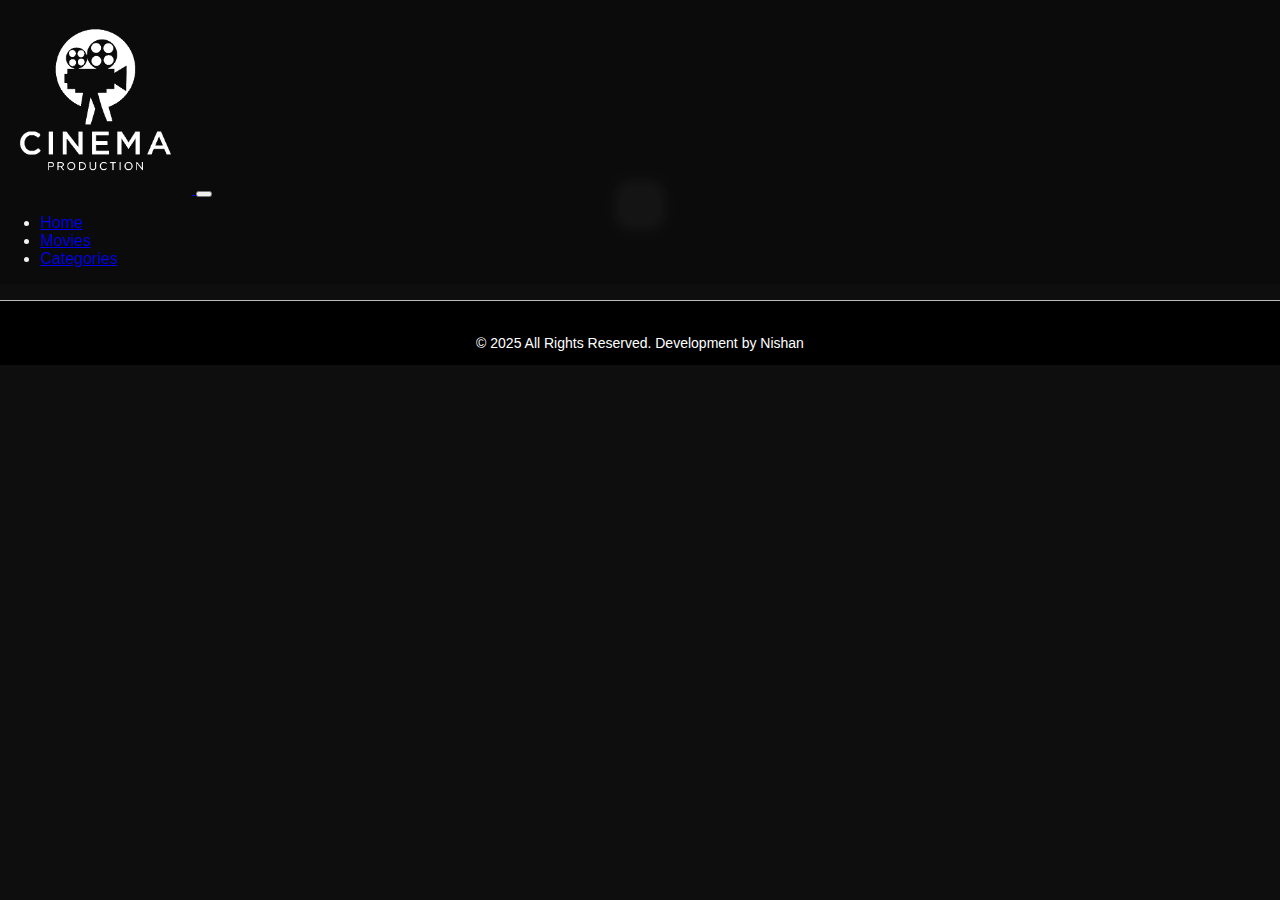
<file: movie.html>
<!DOCTYPE html>
<html lang="en">

<head>
    <meta charset="UTF-8">
    <meta name="viewport" content="width=device-width, initial-scale=1.0">
    <title>Movie Details</title>
    <link href="https://cdn.jsdelivr.net/npm/bootstrap@5.3.8/dist/css/bootstrap.min.css" rel="stylesheet"
        integrity="sha384-sRIl4kxILFvY47J16cr9ZwB07vP4J8+LH7qKQnuqkuIAvNWLzeN8tE5YBujZqJLB" crossorigin="anonymous">
    <link rel="stylesheet" href="assets/css/style.css">
</head>

<body>
    <!-- HEADER -->
    <header>
        <nav class="navbar navbar-expand-lg navbar-dark container">
            <a class="navbar-brand" href="index.html">
                <img src="assets/images/logo.png" alt="Logo">
            </a>

            <button class="navbar-toggler" type="button" data-bs-toggle="collapse" data-bs-target="#navbarMenu">
                <span class="navbar-toggler-icon"></span>
            </button>

            <div class="collapse navbar-collapse" id="navbarMenu">
                <ul class="navbar-nav ms-auto gap-5">
                    <li class="nav-item"><a class="nav-link text-white" href="index.html">Home</a></li>
                    <li class="nav-item"><a class="nav-link text-white" href="#movies-section">Movies</a></li>
                    <li class="nav-item"><a class="nav-link text-white" href="#">Categories</a></li>
                </ul>
            </div>
        </nav>
    </header>

    <!-- <header class="header">
        <h1 class="logo">Movie Explorer</h1>
        <button class="btn secondary" onclick="goHome()">⬅ Back to Home</button>
    </header> -->

    <section class="movie-details-container">
        <div id="movieDetails" class="movie-details-card"></div>
    </section>

    <!-- <div>
        <button class="btn secondary" onclick="goHome()">⬅ Back to Home</button>
    </div>
    <script>
        function goHome() {
            window.location.href = "index.html";
        }
    </script> -->

    <footer class="footer-bar">
        <p>© 2025 All Rights Reserved. Development by Nishan</p>
    </footer>
    
    <script src="assets/js/app.js"></script>
    <script src="assets/js/movie.js"></script>

</body>

</html>
</file>
<file: assets/css/style.css>
/* General */
body {
    margin: 0;
    padding: 0;
    background: #0e0e0e;
    color: #f2f2f2;
    font-family: Arial, sans-serif;
}

header {
    position: fixed;
    top: 0;
    width: 100%;
    z-index: 1000;
    background: rgba(0, 0, 0, 0.2);
    backdrop-filter: blur(6px);
}

header .navbar-brand img {
    width: 15%;
    height: auto;
}

/* Hero Section */
.hero {
    padding-bottom: 70px;
    background: linear-gradient(to bottom, #dcdcdc, #ffffff);
    text-align: center;
}

.hero input {
    border-radius: 25px;
    height: 45px;
    padding-left: 20px;
}

.tag-btn {
    border-radius: 20px;
    padding: 5px 18px;
    background: #f5f5f5;
    margin: 5px;
    border: 1px solid #ccc;
    cursor: pointer;
}

.tag-btn:hover {
    background: #e6e6e6;
}

/* Movie Card Placeholder */
.movie-card {
    width: 100%;
    height: 250px;
    background: #f0f0f0;
    border-radius: 8px;
}

.movie-title-placeholder {
    width: 80%;
    height: 12px;
    background: #e4e4e4;
    margin: 8px auto;
    border-radius: 4px;
}

.movie-info-placeholder {
    width: 60%;
    height: 12px;
    background: #e4e4e4;
    margin: 5px auto;
    border-radius: 4px;
}

footer {
    height: 200px;
    background: #dcdcdc;
}

.main-logo {
    width: 25px;
}

/* Search Area */
.search-area {
    margin-top: 20px;
}

.search-area input {
    width: 300px;
    padding: 12px;
    font-size: 16px;
    border-radius: 8px;
    border: none;
    outline: none;
}

.btn {
    padding: 12px 20px;
    margin-left: 5px;
    background: #ff3d3d;
    border: none;
    border-radius: 8px;
    color: white;
    font-size: 16px;
    cursor: pointer;
    transition: 0.3s;
}

.btn:hover {
    background: #ff5c5c;
}

.btn.secondary {
    background: #1c7dff;
}

.btn.secondary:hover {
    background: #4a98ff;
}

/* Keyword Section */
.keywords-section {
    text-align: center;
    margin: 40px 0;
}

.keywords-section h2 {
    margin-bottom: 15px;
}

.keywords button {
    padding: 10px 16px;
    margin: 5px;
    border-radius: 6px;
    border: none;
    background: #252525;
    color: rgb(0, 0, 0);
    cursor: pointer;
    transition: 0.3s;
}

.keywords button:hover {
    background: #373737;
}

/* Movie Section */
.movies-section {
    padding: 20px 40px;
}

.movies-section h2 {
    display: flex;
    justify-content: center;
    margin-top: 40px;
    margin-bottom: 45px;
}

/* Movie Grid */
.movie-grid {
    display: grid;
    grid-template-columns: repeat(auto-fit, minmax(180px, 1fr));
    gap: 20px;
}

/* Movie Card */
.movie-card {
    background: #1a1a1a;
    border-radius: 10px;
    padding: 10px;
    cursor: pointer;
    transition: 0.3s;
    text-align: center;
}

.movie-card:hover {
    transform: scale(1.05);
}

.movie-card img {
    width: 100%;
    height: 260px;
    object-fit: cover;
    border-radius: 10px;
}

.movie-card h3 {
    font-size: 18px;
    margin: 10px 0 5px;
}

.movie-card p {
    color: #bbbbbb;
}


/* ------------------------- */

/* Movie Details Page */
.movie-details-container {
    padding: 30px;
    display: flex;
    justify-content: center;
    margin-top: 150px;
}

.movie-details-card {
    background: #1a1a1a;
    padding: 25px;
    border-radius: 15px;
    max-width: 800px;
    display: flex;
    gap: 25px;
}

.movie-details-card img {
    width: 280px;
    border-radius: 10px;
    object-fit: cover;
}

.movie-details-card h1 {
    margin: 0 0 10px 0;
}

.movie-details-card p {
    margin: 6px 0;
    line-height: 1.5;
}

.hero {
    height: 750px;
    position: relative;
    overflow: hidden;
}

/* Background Images */
.hero-img {
    height: 750%;
    object-fit: cover;
    filter: brightness(70%);
}

/* Overlay on top of slider */
.hero-overlay {
    position: absolute;
    top: 0;
    left: 0;
    width: 100%;
    height: 100%;
    background: rgba(0, 0, 0, 0.45);
    z-index: 2;
}

/* Content */
.hero-content {
    position: absolute;
    top: 50%;
    left: 50%;
    transform: translate(-50%, -50%);
    z-index: 3;
    width: 100%;
}

/* Keyword Buttons */
.keywords button {
    border: none;
    background: white;
    padding: 6px 18px;
    margin: 5px;
    border-radius: 20px;
    cursor: pointer;
}

.keywords button:hover {
    background: #f0f0f0;
}

.movie-grid {
    display: grid;
    grid-template-columns: repeat(auto-fill, minmax(180px, 1fr));
    gap: 30px;
    margin-bottom: 20px;
}

.movie-card {
    background: #fff;
    border-radius: 8px;
    overflow: hidden;
    text-align: center;
    padding-bottom: 10px;
    box-shadow: 0 2px 6px rgba(0,0,0,0.15);
}

.movie-card img {
    width: 100%;
    height: 250px;
    object-fit: cover;
}
.footer-bar {
    background: #000000;
    color: #fff;
    display: flex;
    justify-content: center;
    height: auto;
    border-top: #bbbbbb 1px solid;
    text-align: center;
    padding-top: 20px;
    margin-top: 40px;
    font-size: 14px;
}
</file>
